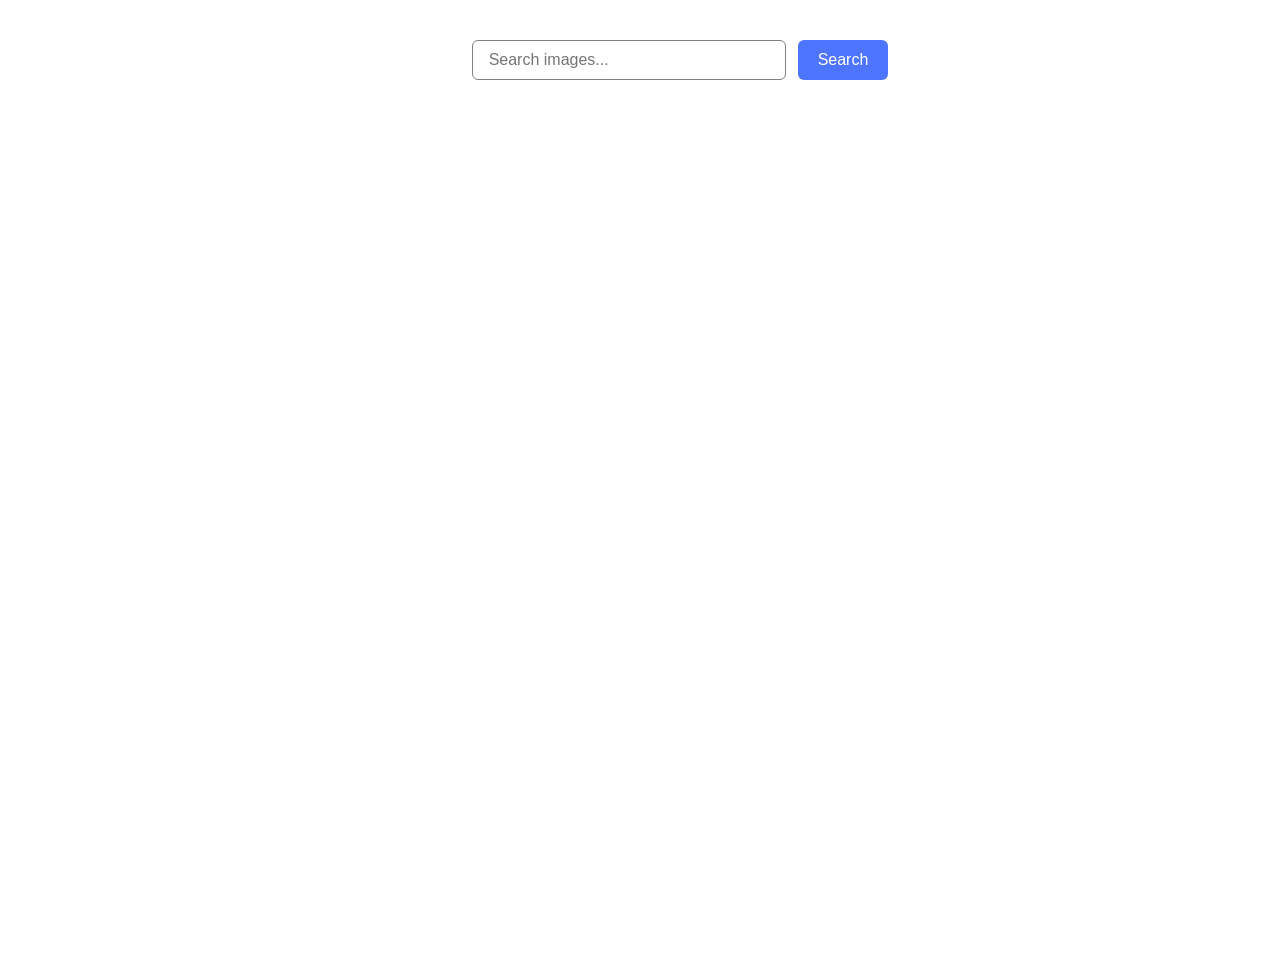
<file: src/index.html>
<!doctype html>
<html lang="en">
  <head>
    <meta charset="UTF-8" />
    <link rel="icon" type="image/svg+xml" href="/favicon.svg" />
    <meta name="viewport" content="width=device-width, initial-scale=1.0" />
    <title>Vanilla App Template</title>
    <link rel="stylesheet" href="./css/styles.css" />
  </head>
  <body>
    <main>
      <form class="form">
        <label>
          <input
            type="text"
            name="search-text"
            placeholder="Search images..."
            required
          />
        </label>
        <button type="submit">Search</button>
      </form>
      <div class="loader"></div>
      <ul class="gallery"></ul>
    </main>

    <script type="module" src="./main.js"></script>
  </body>
</html>
</file>
<file: src/css/styles.css>
/**
  |============================
  | include css partials with
  | default @import url()
  |============================
*/
/* Common styles */
@import url('./reset.css');
@import url('./base.css');
@import url('./form.css');
@import url('./gallery.css');
</file>
